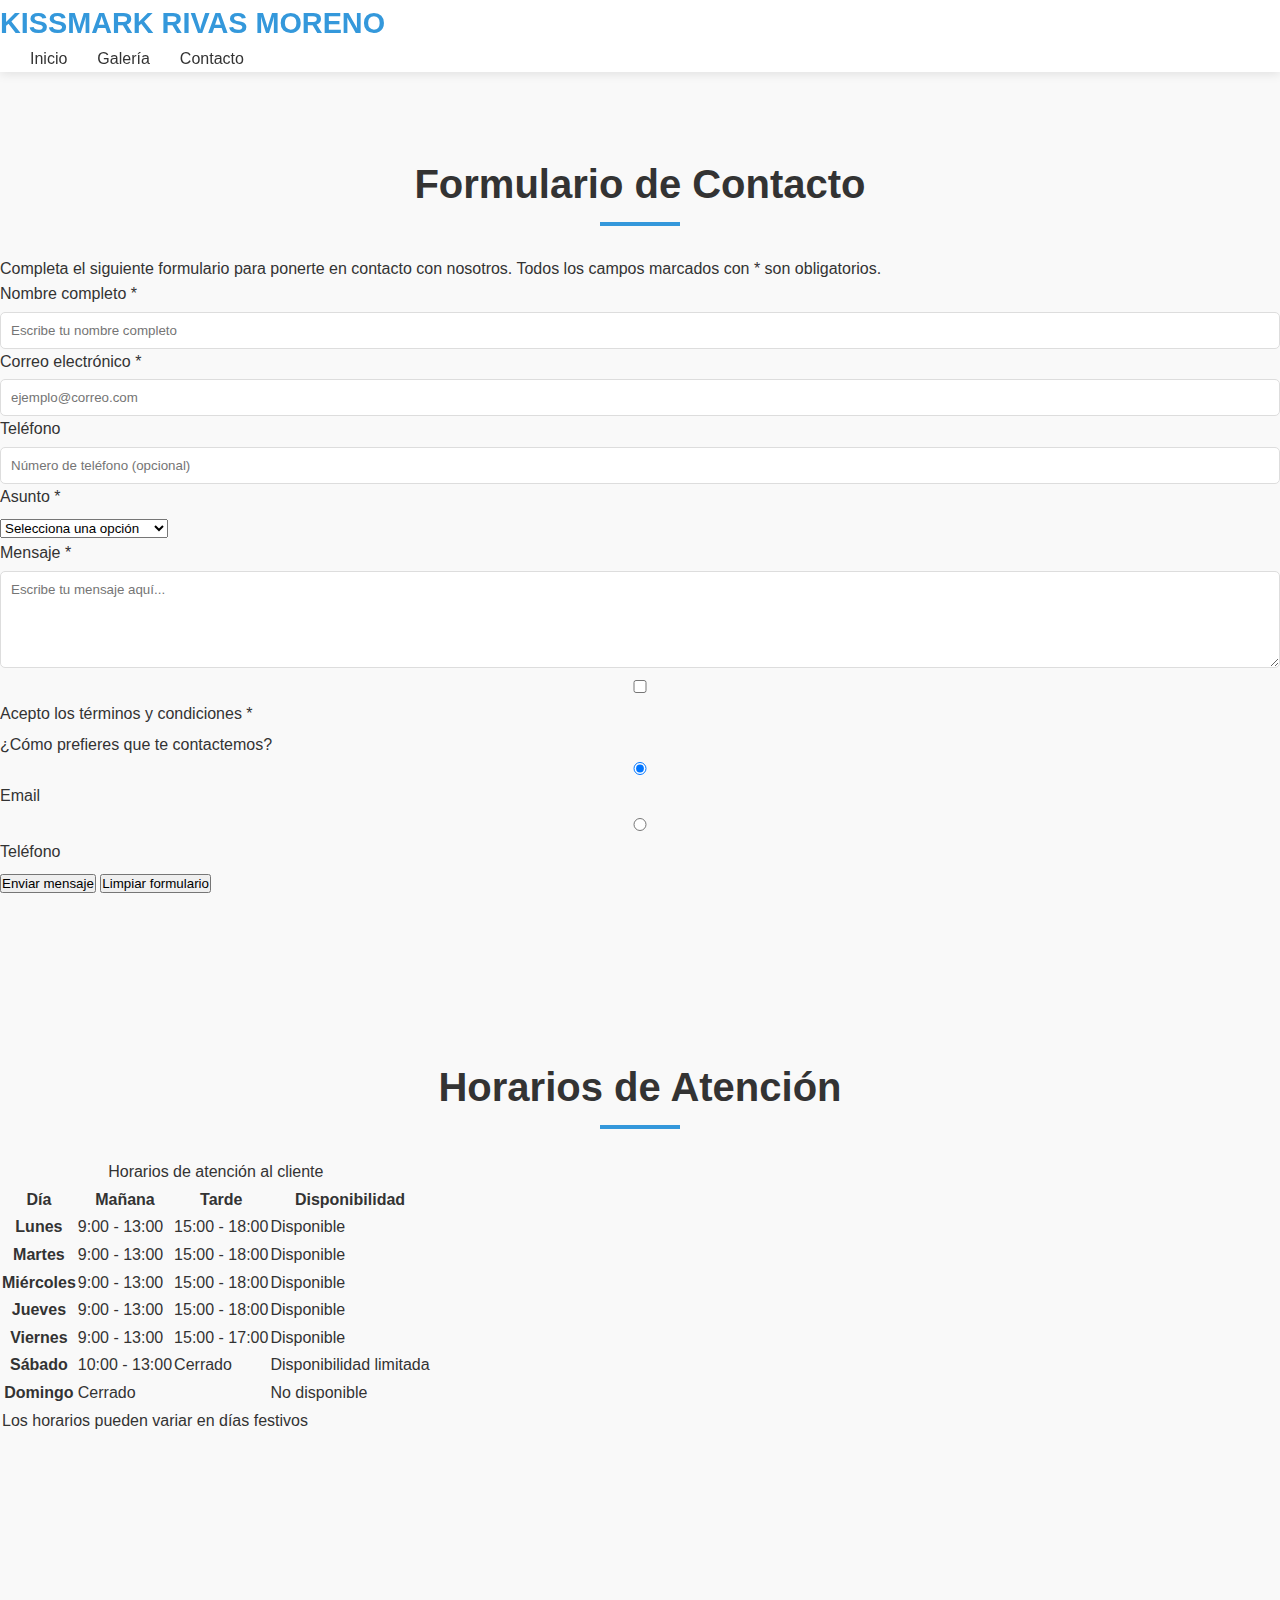
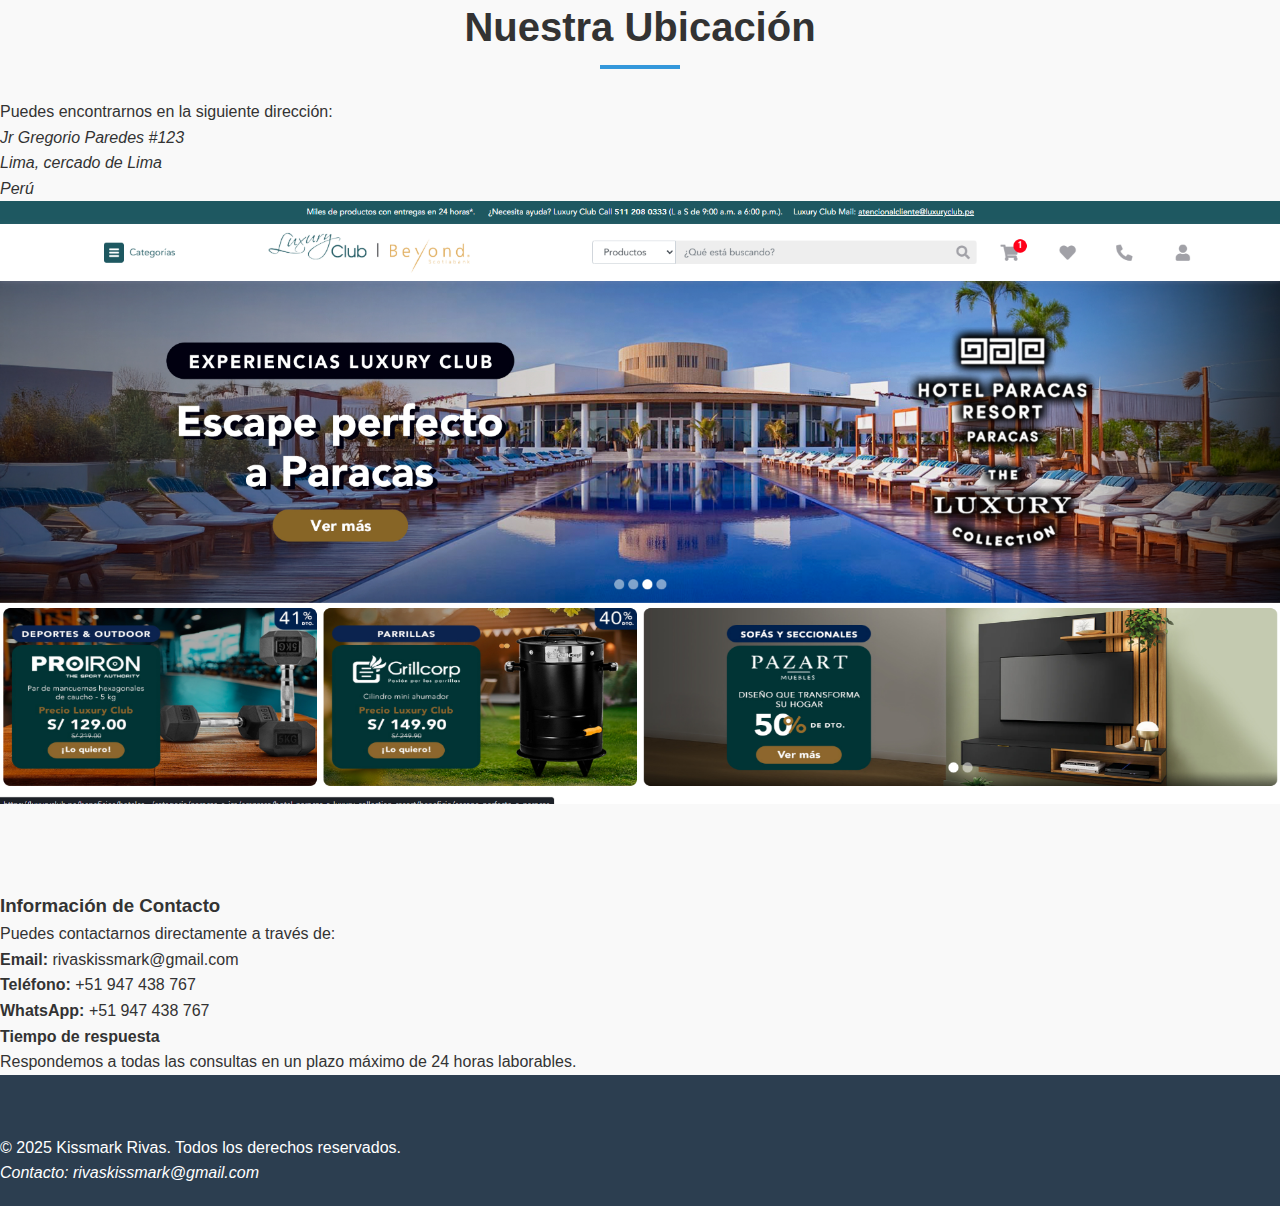
<file: contacto.html>
<!DOCTYPE html>
<html lang="es">
<head>
  <meta charset="UTF-8">
  <meta name="viewport" content="width=device-width, initial-scale=1.0">
  <meta name="description" content="Página de contacto con formulario y tabla de información">
  <meta name="author" content="Kissmark Rivas Moreno">
  <meta name="keywords" content="HTML5, CSS3, formulario, contacto, tabla responsive">
  <title>Kissmark Rivas - Contacto</title>
  <link rel="stylesheet" href="styles.css">
  <link rel="icon" href="img/favicon.svg" type="image/svg+xml">
</head>
<body>
  <header class="encabezado">
    <h1>KISSMARK RIVAS MORENO</h1>
    <nav>
      <ul class="menu-navegacion">
        <li><a href="index.html" class="enlace-interno">Inicio</a></li>
        <li><a href="galeria.html" class="enlace-interno">Galería</a></li>
        <li><a href="contacto.html" class="enlace-interno activo">Contacto</a></li>
        <!-- <li><a href="index.html#seccion-servicios" class="enlace-interno">Servicios</a></li> -->
      </ul>
    </nav>
  </header>

  <main>
    <section class="seccion">
      <h2>Formulario de Contacto</h2>
      <p>Completa el siguiente formulario para ponerte en contacto con nosotros. Todos los campos marcados con <span class="campo-obligatorio">*</span> son obligatorios.</p>
      
      <form class="formulario-contacto" action="#" method="post">
        <div class="grupo-formulario">
          <label for="nombre">Nombre completo <span class="campo-obligatorio">*</span></label>
          <input type="text" id="nombre" name="nombre" required placeholder="Escribe tu nombre completo">
        </div>
        
        <div class="grupo-formulario">
          <label for="email">Correo electrónico <span class="campo-obligatorio">*</span></label>
          <input type="email" id="email" name="email" required placeholder="ejemplo@correo.com">
        </div>
        
        <div class="grupo-formulario">
          <label for="telefono">Teléfono</label>
          <input type="tel" id="telefono" name="telefono" pattern="[0-9]{9,10}" placeholder="Número de teléfono (opcional)">
        </div>
        
        <div class="grupo-formulario">
          <label for="asunto">Asunto <span class="campo-obligatorio">*</span></label>
          <select id="asunto" name="asunto" required>
            <option value="">Selecciona una opción</option>
            <option value="consulta">Consulta general</option>
            <option value="presupuesto">Solicitud de presupuesto</option>
            <option value="soporte">Soporte técnico</option>
            <option value="otro">Otro</option>
          </select>
        </div>
        
        <div class="grupo-formulario">
          <label for="mensaje">Mensaje <span class="campo-obligatorio">*</span></label>
          <textarea id="mensaje" name="mensaje" rows="5" required placeholder="Escribe tu mensaje aquí..."></textarea>
        </div>
        
        <div class="grupo-formulario checkbox-grupo">
          <input type="checkbox" id="terminos" name="terminos" required>
          <label for="terminos">Acepto los términos y condiciones <span class="campo-obligatorio">*</span></label>
        </div>
        
        <div class="grupo-formulario radio-grupo">
          <p>¿Cómo prefieres que te contactemos?</p>
          <div class="opciones-radio">
            <input type="radio" id="contacto-email" name="preferencia-contacto" value="email" checked>
            <label for="contacto-email">Email</label>
          </div>
          <div class="opciones-radio">
            <input type="radio" id="contacto-telefono" name="preferencia-contacto" value="telefono">
            <label for="contacto-telefono">Teléfono</label>
          </div>
        </div>
        
        <div class="grupo-formulario">
          <button type="submit" class="boton-enviar">Enviar mensaje</button>
          <button type="reset" class="boton-reset">Limpiar formulario</button>
        </div>
      </form>
    </section>
    
    <section class="seccion">
      <h2>Horarios de Atención</h2>
      <div class="tabla-responsive">
        <table class="tabla-horarios">
          <caption>Horarios de atención al cliente</caption>
          <thead>
            <tr>
              <th scope="col">Día</th>
              <th scope="col">Mañana</th>
              <th scope="col">Tarde</th>
              <th scope="col">Disponibilidad</th>
            </tr>
          </thead>
          <tbody>
            <tr>
              <th scope="row">Lunes</th>
              <td>9:00 - 13:00</td>
              <td>15:00 - 18:00</td>
              <td class="disponible">Disponible</td>
            </tr>
            <tr>
              <th scope="row">Martes</th>
              <td>9:00 - 13:00</td>
              <td>15:00 - 18:00</td>
              <td class="disponible">Disponible</td>
            </tr>
            <tr>
              <th scope="row">Miércoles</th>
              <td>9:00 - 13:00</td>
              <td>15:00 - 18:00</td>
              <td class="disponible">Disponible</td>
            </tr>
            <tr>
              <th scope="row">Jueves</th>
              <td>9:00 - 13:00</td>
              <td>15:00 - 18:00</td>
              <td class="disponible">Disponible</td>
            </tr>
            <tr>
              <th scope="row">Viernes</th>
              <td>9:00 - 13:00</td>
              <td>15:00 - 17:00</td>
              <td class="disponible">Disponible</td>
            </tr>
            <tr>
              <th scope="row">Sábado</th>
              <td>10:00 - 13:00</td>
              <td>Cerrado</td>
              <td class="limitado">Disponibilidad limitada</td>
            </tr>
            <tr>
              <th scope="row">Domingo</th>
              <td colspan="2">Cerrado</td>
              <td class="no-disponible">No disponible</td>
            </tr>
          </tbody>
          <tfoot>
            <tr>
              <td colspan="4">Los horarios pueden variar en días festivos</td>
            </tr>
          </tfoot>
        </table>
      </div>
    </section>
    
    <section class="seccion mapa-ubicacion">
      <h2>Nuestra Ubicación</h2>
      <p>Puedes encontrarnos en la siguiente dirección:</p>
      <address class="direccion-fisica">
        Jr Gregorio Paredes #123<br>
        Lima, cercado de Lima<br>
        Perú
      </address>
      <div class="contenedor-mapa">
        <!-- Aquí iría un mapa embebido, pero por simplicidad usamos una imagen -->
        <img src="img/pantalla.png" alt="Mapa de ubicación" class="imagen-mapa">
      </div>
    </section>
  </main>

  <aside class="barra-lateral">
    <h3>Información de Contacto</h3>
    <p>Puedes contactarnos directamente a través de:</p>
    <ul class="info-contacto">
      <li><strong>Email:</strong> rivaskissmark@gmail.com</li>
      <li><strong>Teléfono:</strong> +51 947 438 767</li>
      <li><strong>WhatsApp:</strong> +51 947 438 767</li>
    </ul>
    <div class="tiempo-respuesta">
      <h4>Tiempo de respuesta</h4>
      <p>Respondemos a todas las consultas en un plazo máximo de 24 horas laborables.</p>
    </div>
  </aside>

  <footer class="pie-pagina">
    <p>&copy; 2025 Kissmark Rivas. Todos los derechos reservados.</p>
    <address>
      Contacto: <a href="rivaskissmark@gmail.com">rivaskissmark@gmail.com</a>
    </address>
  </footer>
</body>
</html>
</file>
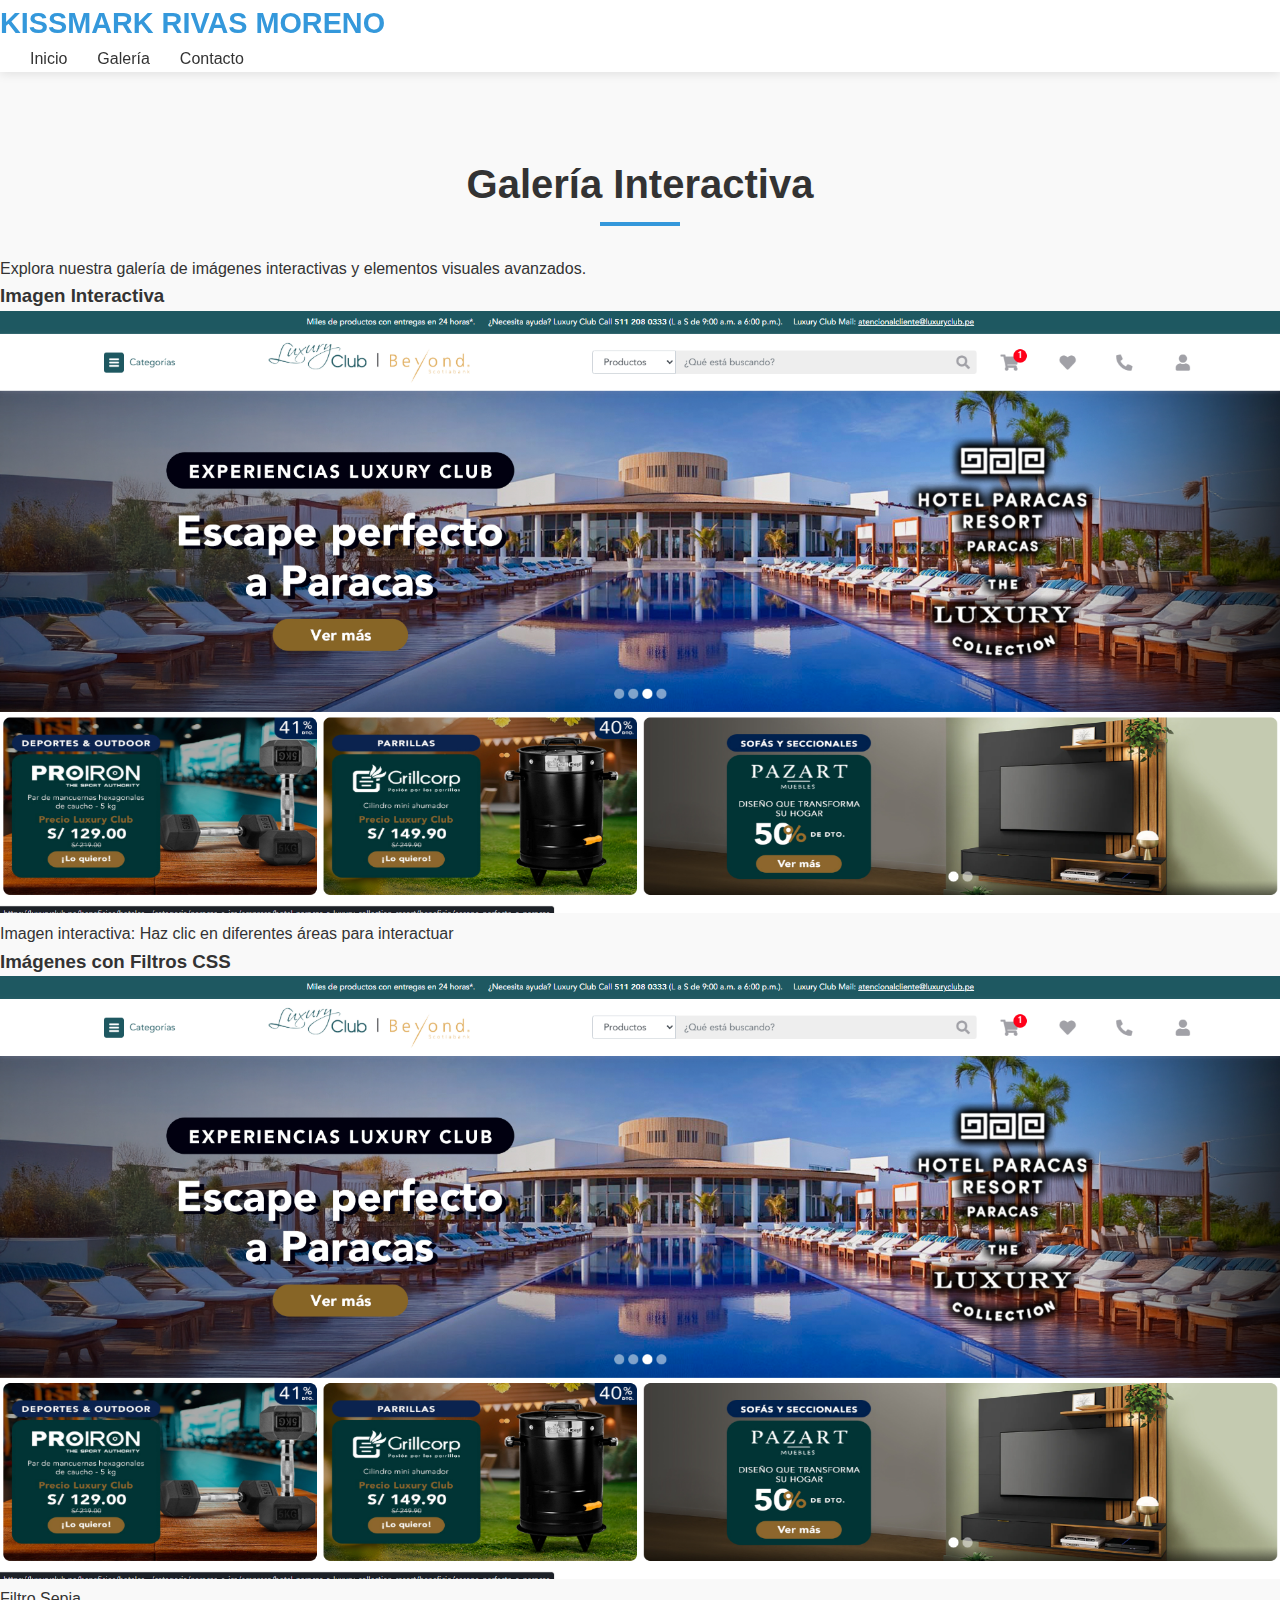
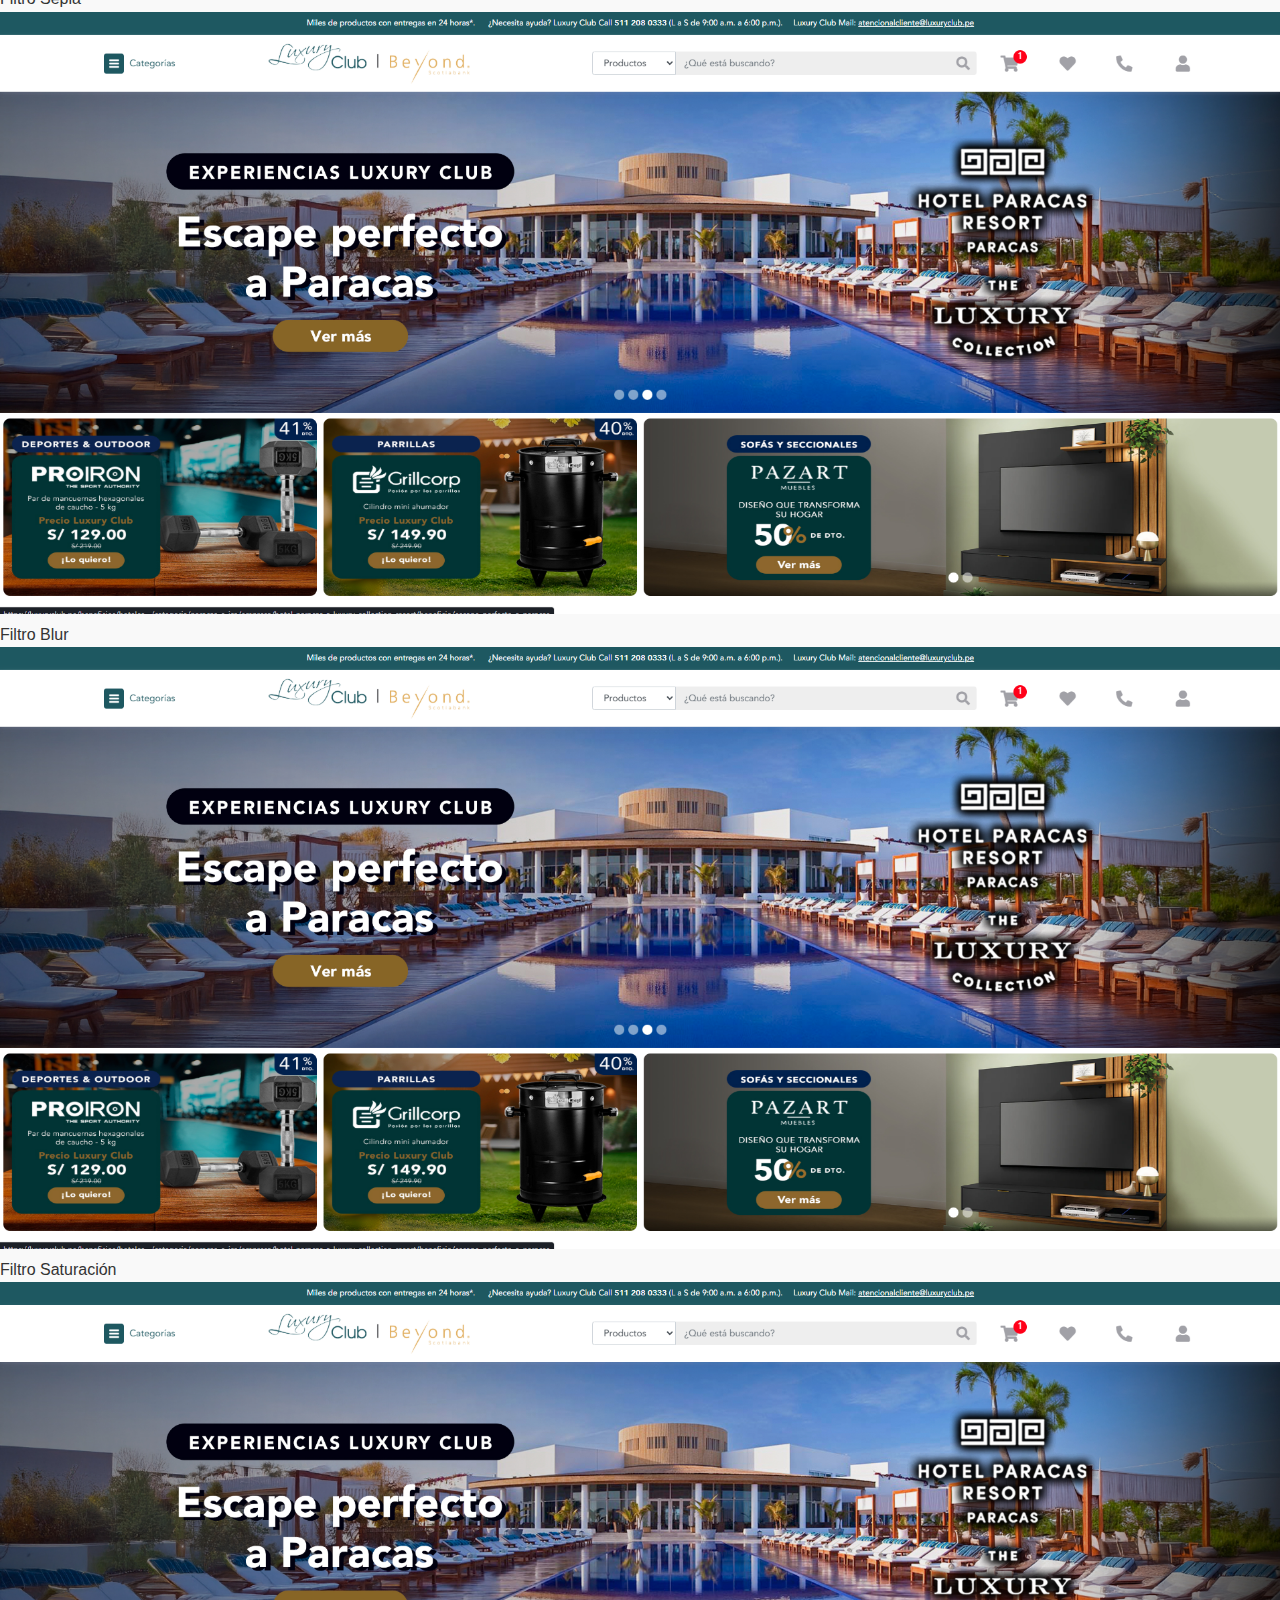
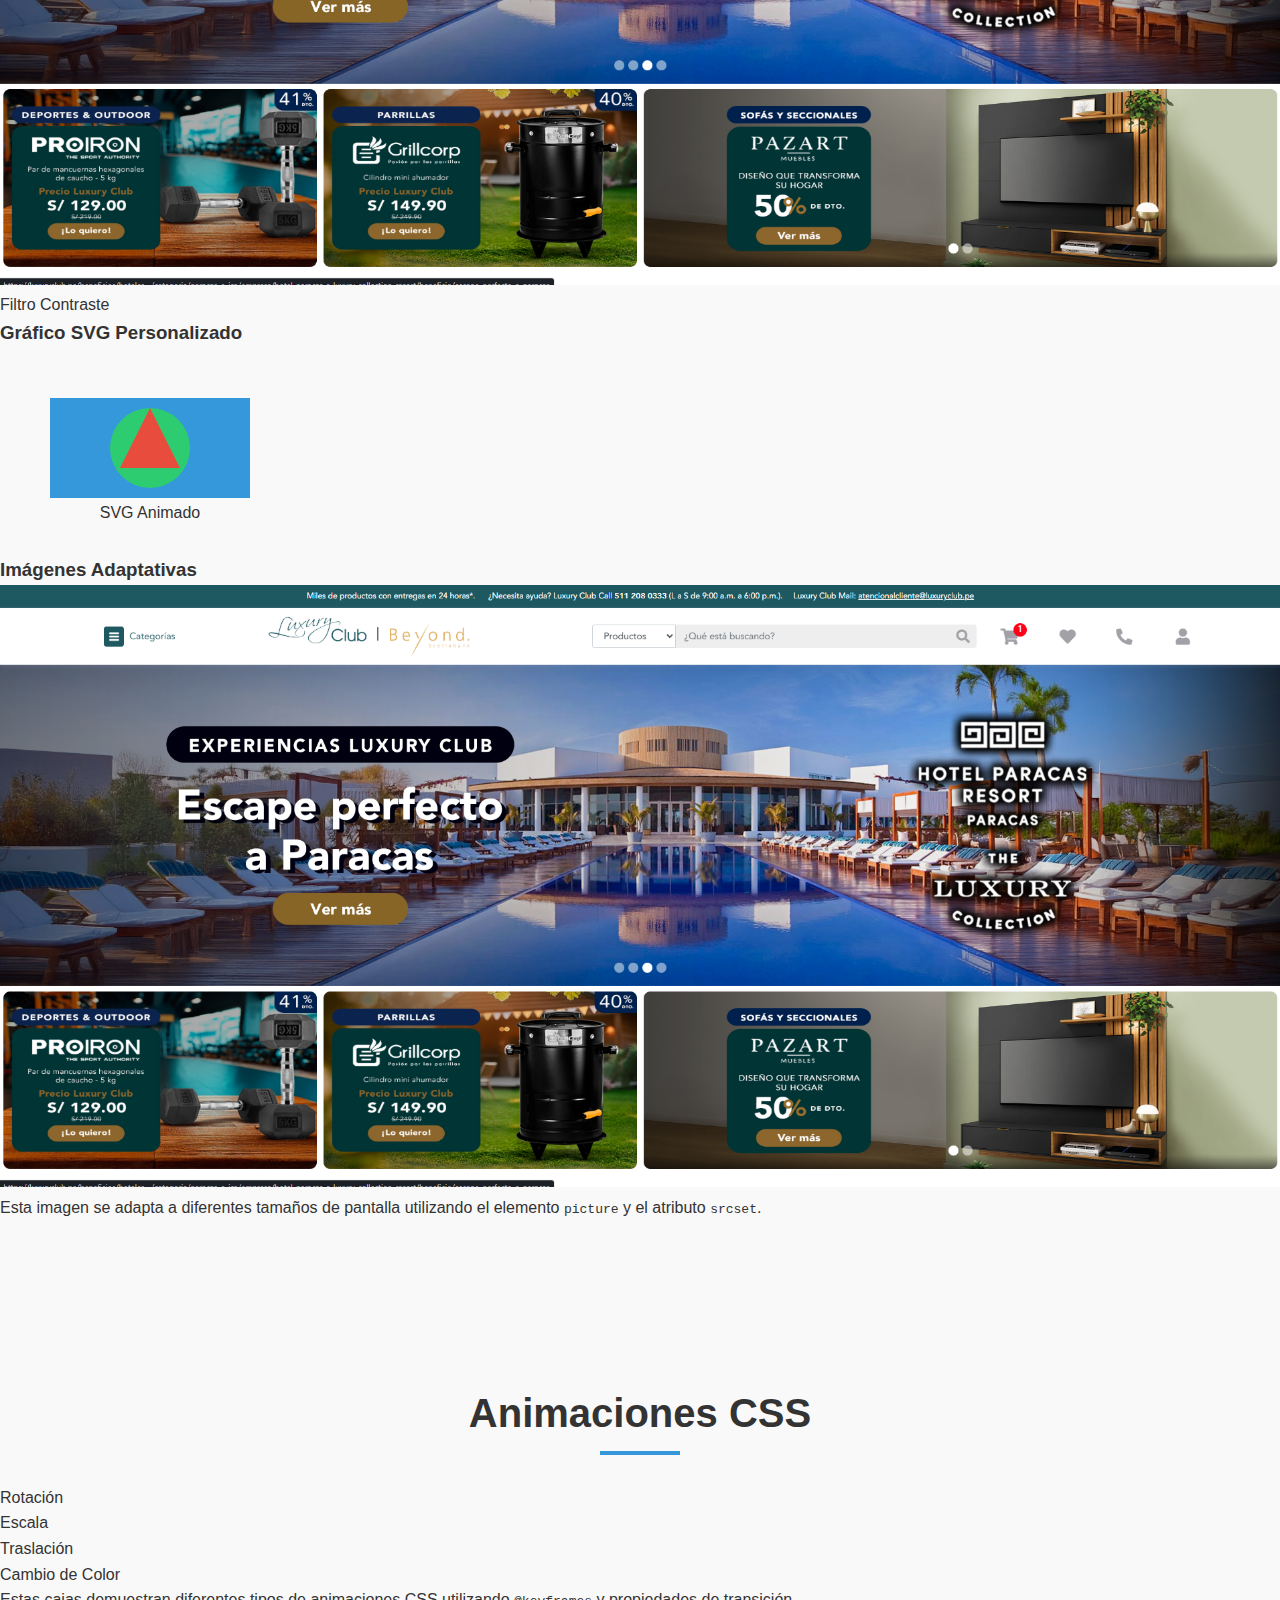
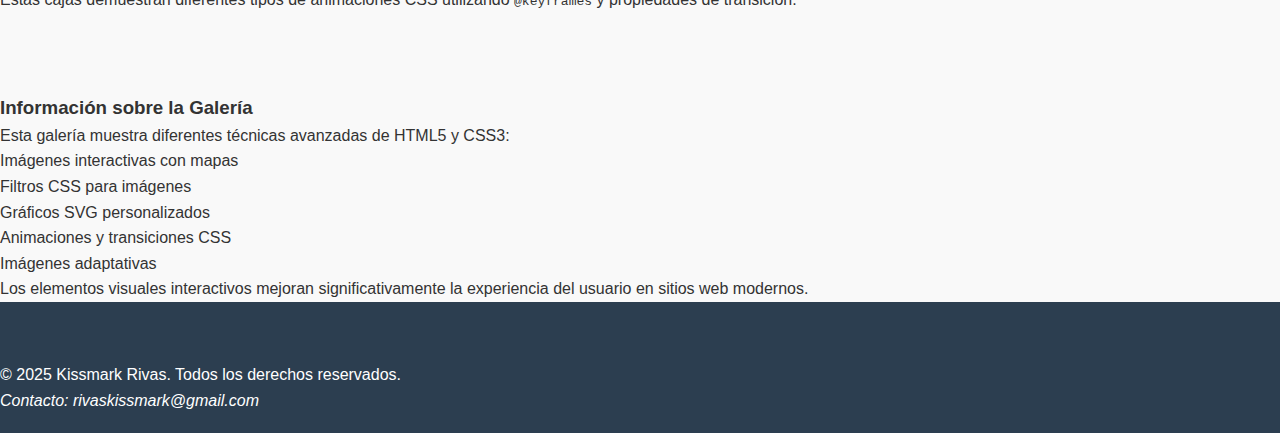
<file: galeria.html>
<!DOCTYPE html>
<html lang="es">
<head>
  <meta charset="UTF-8">
  <meta name="viewport" content="width=device-width, initial-scale=1.0">
  <meta name="description" content="Galería de imágenes interactivas con elementos avanzados de HTML5 y CSS3">
  <meta name="author" content="Kissmark Rivas Moreno">
  <meta name="keywords" content="HTML5, CSS3, galería, imágenes interactivas, SVG">
  <title>Kissmark Rivas - Galería</title>
  <link rel="stylesheet" href="styles.css">
  <link rel="icon" href="img/favicon.svg" type="image/svg+xml">
</head>
<body>
  <header class="encabezado">
    <h1>KISSMARK RIVAS MORENO</h1>
    <nav>
      <ul class="menu-navegacion">
        <li><a href="index.html" class="enlace-interno">Inicio</a></li>
        <li><a href="galeria.html" class="enlace-interno activo">Galería</a></li>
        <li><a href="contacto.html" class="enlace-interno">Contacto</a></li>
        <!-- <li><a href="index.html#seccion-servicios" class="enlace-interno">Servicios</a></li> -->
      </ul>
    </nav>
  </header>

  <main>
    <section class="seccion">
      <h2>Galería Interactiva</h2>
      <p>Explora nuestra galería de imágenes interactivas y elementos visuales avanzados.</p>
      
      <!-- Imagen interactiva con map y area -->
      <figure class="contenedor-imagen-mapa">
        <h3>Imagen Interactiva</h3>
        <img src="img/pantalla.png" alt="Imagen interactiva" usemap="#image-map" class="imagen-mapa">
        <map name="image-map">
          <area target="" alt="Área 1" title="Área 1" href="#area1" coords="50,50,150,150" shape="rect" onclick="alert('Has hecho clic en el Área 1')">
          <area target="" alt="Área 2" title="Área 2" href="#area2" coords="200,100,100" shape="circle" onclick="alert('Has hecho clic en el Área 2')">
          <area target="" alt="Área 3" title="Área 3" href="#area3" coords="300,50,400,50,350,150" shape="poly" onclick="alert('Has hecho clic en el Área 3')">
        </map>
        <figcaption>Imagen interactiva: Haz clic en diferentes áreas para interactuar</figcaption>
      </figure>
      
      <!-- Imágenes con filtros CSS -->
      <div class="galeria-filtros">
        <h3>Imágenes con Filtros CSS</h3>
        <div class="contenedor-filtros">
          <figure class="filtro-item">
            <img src="img/pantalla.png" alt="Imagen con filtro sepia" class="filtro-sepia">
            <figcaption>Filtro Sepia</figcaption>
          </figure>
          <figure class="filtro-item">
            <img src="img/pantalla.png" alt="Imagen con filtro blur" class="filtro-blur">
            <figcaption>Filtro Blur</figcaption>
          </figure>
          <figure class="filtro-item">
            <img src="img/pantalla.png" alt="Imagen con filtro saturación" class="filtro-saturacion">
            <figcaption>Filtro Saturación</figcaption>
          </figure>
          <figure class="filtro-item">
            <img src="img/pantalla.png" alt="Imagen con filtro contraste" class="filtro-contraste">
            <figcaption>Filtro Contraste</figcaption>
          </figure>
        </div>
      </div>
      
      <!-- SVG personalizado -->
      <div class="contenedor-svg">
        <h3>Gráfico SVG Personalizado</h3>
        <svg width="300" height="200" viewBox="0 0 300 200" class="svg-animado">
          <rect x="50" y="50" width="200" height="100" fill="#3498db" class="svg-rect" />
          <circle cx="150" cy="100" r="40" fill="#2ecc71" class="svg-circle" />
          <polygon points="150,60 180,120 120,120" fill="#e74c3c" class="svg-polygon" />
          <text x="150" y="170" text-anchor="middle" fill="#333" class="svg-text">SVG Animado</text>
        </svg>
      </div>
      
      <!-- Imágenes adaptativas -->
      <div class="contenedor-adaptativo">
        <h3>Imágenes Adaptativas</h3>
        <picture>
          <source media="(max-width: 480px)" srcset="img/pantalla.png 480w">
          <source media="(max-width: 768px)" srcset="img/pantalla.png 768w">
          <source media="(min-width: 769px)" srcset="img/pantalla.png 1200w">
          <img src="img/pantalla.png" alt="Imagen adaptativa" class="imagen-adaptativa">
        </picture>
        <p class="descripcion-adaptativa">Esta imagen se adapta a diferentes tamaños de pantalla utilizando el elemento <code>picture</code> y el atributo <code>srcset</code>.</p>
      </div>
    </section>
    
    <section class="seccion animaciones">
      <h2>Animaciones CSS</h2>
      <div class="contenedor-animaciones">
        <div class="caja-animada caja-rotacion">
          <p>Rotación</p>
        </div>
        <div class="caja-animada caja-escala">
          <p>Escala</p>
        </div>
        <div class="caja-animada caja-traslacion">
          <p>Traslación</p>
        </div>
        <div class="caja-animada caja-color">
          <p>Cambio de Color</p>
        </div>
      </div>
      <p class="nota-animaciones">Estas cajas demuestran diferentes tipos de animaciones CSS utilizando <code>@keyframes</code> y propiedades de transición.</p>
    </section>
  </main>

  <aside class="barra-lateral">
    <h3>Información sobre la Galería</h3>
    <p>Esta galería muestra diferentes técnicas avanzadas de HTML5 y CSS3:</p>
    <ul>
      <li>Imágenes interactivas con mapas</li>
      <li>Filtros CSS para imágenes</li>
      <li>Gráficos SVG personalizados</li>
      <li>Animaciones y transiciones CSS</li>
      <li>Imágenes adaptativas</li>
    </ul>
    <blockquote cite="https://developer.mozilla.org">
      <p>Los elementos visuales interactivos mejoran significativamente la experiencia del usuario en sitios web modernos.</p>
    </blockquote>
  </aside>

  <footer class="pie-pagina">
    <p>&copy; 2025 Kissmark Rivas. Todos los derechos reservados.</p>
    <address>
      Contacto: <a href="rivaskissmark@gmail.com">rivaskissmark@gmail.com</a>
    </address>
  </footer>
</body>
</html>
</file>
<file: styles.css>
/* Variables globales */
:root {
    --color-primario: #3498db;
    --color-secundario: #2980b9;
    --color-acento: #e74c3c;
    --color-exito: #2ecc71;
    --color-texto: #333;
    --color-fondo: #f9f9f9;
    --color-fondo-oscuro: #ecf0f1;
    --sombra: 0 2px 10px rgba(0, 0, 0, 0.1);
    --transicion: all 0.3s ease;
}

/* Estilos generales */
* {
    margin: 0;
    padding: 0;
    box-sizing: border-box;
}

body {
    font-family: 'Segoe UI', Tahoma, Geneva, Verdana, sans-serif;
    color: var(--color-texto);
    background-color: var(--color-fondo);
    line-height: 1.6;
}

.container {
    width: 90%;
    max-width: 1200px;
    margin: 0 auto;
    padding: 0 15px;
}

a {
    text-decoration: none;
    color: inherit;
}

ul {
    list-style: none;
}

img {
    max-width: 100%;
    height: auto;
}

.btn {
    display: inline-block;
    background-color: var(--color-primario);
    color: white;
    padding: 10px 20px;
    border: none;
    border-radius: 5px;
    cursor: pointer;
    transition: var(--transicion);
}

.btn:hover {
    background-color: var(--color-secundario);
    transform: translateY(-2px);
}

section {
    padding: 80px 0;
}

h2 {
    font-size: 2.5rem;
    margin-bottom: 40px;
    text-align: center;
    position: relative;
}

h2::after {
    content: '';
    position: absolute;
    bottom: -10px;
    left: 50%;
    transform: translateX(-50%);
    width: 80px;
    height: 4px;
    background-color: var(--color-primario);
}

/* Header */
header {
    background-color: white;
    box-shadow: var(--sombra);
    position: sticky;
    top: 0;
    z-index: 100;
}

header .container {
    display: flex;
    justify-content: space-between;
    align-items: center;
    padding: 20px 15px;
}

header h1 {
    color: var(--color-primario);
    font-size: 1.8rem;
}

nav ul {
    display: flex;
}

nav ul li {
    margin-left: 30px;
}

nav ul li a {
    font-weight: 500;
    transition: var(--transicion);
}

nav ul li a:hover {
    color: var(--color-primario);
}

.carrito-icon {
    position: relative;
    cursor: pointer;
    font-size: 1.5rem;
}

.contador-carrito {
    position: absolute;
    top: -10px;
    right: -10px;
    background-color: var(--color-acento);
    color: white;
    font-size: 0.8rem;
    width: 20px;
    height: 20px;
    border-radius: 50%;
    display: flex;
    justify-content: center;
    align-items: center;
}

/* Carrito panel */
.carrito-panel {
    position: fixed;
    top: 0;
    right: -400px;
    width: 400px;
    height: 100%;
    background-color: white;
    box-shadow: -2px 0 10px rgba(0, 0, 0, 0.1);
    z-index: 1000;
    transition: var(--transicion);
    display: flex;
    flex-direction: column;
}

.carrito-panel.activo {
    right: 0;
}

.carrito-header {
    padding: 20px;
    border-bottom: 1px solid #eee;
    display: flex;
    justify-content: space-between;
    align-items: center;
}

.cerrar-carrito {
    background: none;
    border: none;
    font-size: 1.8rem;
    cursor: pointer;
    color: var(--color-texto);
    transition: var(--transicion);
    width: 40px;
    height: 40px;
    border-radius: 50%;
    display: flex;
    align-items: center;
    justify-content: center;
}

.cerrar-carrito:hover {
    background-color: var(--color-fondo-oscuro);
    color: var(--color-acento);
}

.carrito-items {
    flex: 1;
    overflow-y: auto;
    padding: 20px;
}

.carrito-item {
    display: flex;
    align-items: center;
    justify-content: space-between;
    margin-bottom: 20px;
    padding: 15px;
    border-bottom: 1px solid #eee;
    position: relative;
    background-color: #ffffff;
    border-radius: 8px;
    box-shadow: 0 1px 3px rgba(0,0,0,0.05);
    width: 100%;
}

.carrito-item img {
    width: 70px;
    height: 70px;
    object-fit: cover;
    margin-right: 15px;
    border-radius: 8px;
    box-shadow: 0 2px 5px rgba(0, 0, 0, 0.1);
    flex-shrink: 0;
}

.item-detalles {
    flex: 1;
    display: flex;
    flex-direction: column;
    justify-content: center;
    min-width: 0;
    padding: 0 10px;
}

.item-detalles h4 {
    margin: 0 0 5px;
    font-size: 1rem;
    color: var(--color-texto);
    white-space: nowrap;
    overflow: hidden;
    text-overflow: ellipsis;
    max-width: 150px;
}

.item-detalles p {
    color: var(--color-primario);
    font-weight: 600;
    margin-bottom: 8px;
}

.carrito-item-nombre {
    font-weight: 500;
    margin-bottom: 5px;
}

.carrito-item-precio {
    color: var(--color-primario);
    font-weight: 500;
}

.item-cantidad {
    display: flex;
    align-items: center;
    justify-content: center;
    margin-top: 10px;
    background-color: #f8f9fa;
    border-radius: 20px;
    padding: 3px;
    display: inline-flex;
    border: 1px solid #e9ecef;
    width: fit-content;
}

.btn-cantidad {
    background-color: white;
    border: none;
    width: 28px;
    height: 28px;
    border-radius: 50%;
    cursor: pointer;
    display: flex;
    justify-content: center;
    align-items: center;
    font-weight: bold;
    transition: var(--transicion);
    color: var(--color-texto);
}

.btn-cantidad:hover {
    background-color: var(--color-primario);
    color: white;
}

.item-cantidad span {
    margin: 0 10px;
    font-weight: 600;
    min-width: 20px;
    text-align: center;
}

.btn-eliminar {
    background: none;
    border: none;
    color: var(--color-acento);
    cursor: pointer;
    padding: 8px;
    transition: var(--transicion);
    border-radius: 50%;
    width: 36px;
    height: 36px;
    display: flex;
    align-items: center;
    justify-content: center;
    margin-left: 10px;
    flex-shrink: 0;
}

.btn-eliminar:hover {
    background-color: #ffebee;
    color: #c0392b;
    transform: scale(1.1);
}

.carrito-footer {
    padding: 20px;
    border-top: 1px solid #eee;
    background-color: white;
}

.total {
    display: flex;
    justify-content: space-between;
    font-size: 1.2rem;
    font-weight: 700;
    margin-bottom: 20px;
    padding-bottom: 10px;
    border-bottom: 1px dashed #eee;
}

.carrito-botones {
    display: flex;
    flex-direction: column;
    gap: 12px;
}

.btn-comprar, .btn-vaciar {
    width: 100%;
    padding: 12px 20px;
    border: none;
    border-radius: 8px;
    font-weight: 600;
    display: flex;
    align-items: center;
    justify-content: center;
    gap: 8px;
    transition: var(--transicion);
    cursor: pointer;
}

.btn-comprar {
    background-color: var(--color-exito);
    color: white;
    box-shadow: 0 2px 5px rgba(46, 204, 113, 0.3);
}

.btn-comprar:hover {
    background-color: #27ae60;
    transform: translateY(-2px);
    box-shadow: 0 4px 8px rgba(46, 204, 113, 0.4);
}

.btn-vaciar {
    background-color: #f8f9fa;
    color: var(--color-acento);
    border: 1px solid #dee2e6;
}

.btn-vaciar:hover {
    background-color: #f1f3f5;
    color: #c0392b;
    border-color: var(--color-acento);
}

/* Overlay */
.overlay {
    position: fixed;
    top: 0;
    left: 0;
    width: 100%;
    height: 100%;
    background-color: rgba(0, 0, 0, 0.5);
    z-index: 999;
    display: none;
}

.overlay.activo {
    display: block;
}

/* Hero section */
.hero {
    background-image: linear-gradient(rgba(0, 0, 0, 0.5), rgba(0, 0, 0, 0.5)), url('img/hero-bg.jpg');
    background-size: cover;
    background-position: center;
    color: white;
    text-align: center;
    padding: 150px 0;
}

.hero-content h2 {
    font-size: 3rem;
    margin-bottom: 20px;
}

.hero-content p {
    font-size: 1.2rem;
    margin-bottom: 30px;
    max-width: 600px;
    margin-left: auto;
    margin-right: auto;
}

/* Productos section */
.filtros {
    display: flex;
    justify-content: center;
    margin-bottom: 40px;
}

.btn-filtro {
    background: none;
    border: none;
    padding: 10px 20px;
    margin: 0 10px;
    cursor: pointer;
    font-weight: 500;
    transition: var(--transicion);
    border-bottom: 2px solid transparent;
}

.btn-filtro.activo {
    color: var(--color-primario);
    border-bottom: 2px solid var(--color-primario);
}

.productos-grid {
    display: grid;
    grid-template-columns: repeat(auto-fill, minmax(250px, 1fr));
    gap: 30px;
}

.producto {
    padding: 10px;
    background-color: white;
    border-radius: 10px;
    overflow: hidden;
    box-shadow: var(--sombra);
    transition: var(--transicion);
}

.producto:hover {
    transform: translateY(-10px);
    box-shadow: 0 15px 30px rgba(0, 0, 0, 0.1);
}

.producto-img {
    height: 200px;
    overflow: hidden;
}

.producto-img img {
    width: 100%;
    height: 100%;
    object-fit: cover;
    transition: var(--transicion);
}

.producto:hover .producto-img img {
    transform: scale(1.1);
}

.producto-info {
    padding: 20px;
}

.producto-categoria {
    color: #777;
    font-size: 0.9rem;
    margin-bottom: 10px;
}

.producto-nombre {
    font-weight: 500;
    margin-bottom: 10px;
}

.producto-precio {
    color: var(--color-primario);
    font-weight: 700;
    font-size: 1.2rem;
    margin-bottom: 15px;
}

.producto-footer {
    display: flex;
    justify-content: space-between;
    align-items: center;
}

.btn-agregar {
    background-color: var(--color-primario);
    color: white;
    border: none;
    padding: 8px 15px;
    border-radius: 5px;
    cursor: pointer;
    transition: var(--transicion);
    display: flex;
    align-items: center;
}

.btn-agregar i {
    margin-right: 5px;
}

.btn-agregar:hover {
    background-color: var(--color-secundario);
}

.producto-rating {
    color: #f39c12;
}

/* Nosotros section */
.nosotros {
    background-color: var(--color-fondo-oscuro);
}

.nosotros-content {
    display: flex;
    flex-wrap: wrap;
    gap: 40px;
}

.nosotros-text {
    flex: 1;
    min-width: 300px;
}

.nosotros-text p {
    margin-bottom: 20px;
}

.nosotros-stats {
    flex: 1;
    min-width: 300px;
    display: flex;
    flex-wrap: wrap;
    gap: 20px;
}

.stat {
    background-color: white;
    padding: 30px;
    border-radius: 10px;
    text-align: center;
    box-shadow: var(--sombra);
    flex: 1;
    min-width: 150px;
}

.stat-numero {
    font-size: 2.5rem;
    font-weight: 700;
    color: var(--color-primario);
    display: block;
    margin-bottom: 10px;
}

/* Contacto section */
.contacto-content {
    display: flex;
    flex-wrap: wrap;
    gap: 40px;
}

form {
    flex: 1;
    min-width: 300px;
}

.form-group {
    margin-bottom: 20px;
}

label {
    display: block;
    margin-bottom: 5px;
    font-weight: 500;
}

input, textarea {
    width: 100%;
    padding: 10px;
    border: 1px solid #ddd;
    border-radius: 5px;
    font-family: inherit;
}

input:focus, textarea:focus {
    outline: none;
    border-color: var(--color-primario);
}

.error-mensaje {
    color: var(--color-acento);
    font-size: 0.9rem;
    margin-top: 5px;
    display: block;
}

.contacto-info {
    flex: 1;
    min-width: 300px;
}

.info-item {
    display: flex;
    align-items: center;
    margin-bottom: 20px;
}

.info-item i {
    font-size: 1.5rem;
    color: var(--color-primario);
    margin-right: 15px;
    width: 30px;
}

/* Footer */
footer {
    background-color: #2c3e50;
    color: white;
    padding: 60px 0 20px;
}

.footer-content {
    display: flex;
    flex-wrap: wrap;
    gap: 40px;
    margin-bottom: 40px;
}

.footer-logo, .footer-links, .footer-social {
    flex: 1;
    min-width: 200px;
}

.footer-logo h2 {
    text-align: left;
    margin-bottom: 15px;
}

.footer-logo h2::after {
    display: none;
}

.footer-links h3, .footer-social h3 {
    margin-bottom: 20px;
    font-size: 1.2rem;
}

.footer-links ul li {
    margin-bottom: 10px;
}

.footer-links ul li a:hover {
    color: var(--color-primario);
}

.social-icons {
    display: flex;
    gap: 15px;
}

.social-icons a {
    display: flex;
    justify-content: center;
    align-items: center;
    width: 40px;
    height: 40px;
    background-color: rgba(255, 255, 255, 0.1);
    border-radius: 50%;
    transition: var(--transicion);
}

.social-icons a:hover {
    background-color: var(--color-primario);
    transform: translateY(-5px);
}

.footer-bottom {
    text-align: center;
    padding-top: 20px;
    border-top: 1px solid rgba(255, 255, 255, 0.1);
}

/* Modal */
.modal {
    position: fixed;
    top: 50%;
    left: 50%;
    transform: translate(-50%, -50%) scale(0.8);
    background-color: white;
    border-radius: 10px;
    z-index: 1001;
    width: 90%;
    max-width: 500px;
    padding: 30px;
    opacity: 0;
    visibility: hidden;
    transition: all 0.3s ease;
}

.modal.activo {
    opacity: 1;
    visibility: visible;
    transform: translate(-50%, -50%) scale(1);
}

.cerrar-modal {
    position: absolute;
    top: 10px;
    right: 15px;
    font-size: 1.5rem;
    cursor: pointer;
    background: none;
    border: none;
}

.modal h2 {
    margin-bottom: 20px;
    text-align: center;
}

.modal h2::after {
    display: none;
}

.modal p {
    text-align: center;
    margin-bottom: 20px;
}

.btn-modal-ok {
    display: block;
    margin: 0 auto;
    padding: 10px 30px;
    background-color: var(--color-primario);
    color: white;
    border: none;
    border-radius: 5px;
    cursor: pointer;
}

/* Responsive */
@media (max-width: 768px) {
    header .container {
        flex-direction: column;
    }
    
    nav ul {
        margin-top: 20px;
    }
    
    nav ul li {
        margin: 0 10px;
    }
    
    .carrito-icon {
        position: absolute;
        top: 20px;
        right: 20px;
    }
    
    .carrito-panel {
        width: 100%;
        right: -100%;
    }
    
    .hero {
        padding: 100px 0;
    }
    
    .hero-content h2 {
        font-size: 2rem;
    }
    
    .filtros {
        flex-wrap: wrap;
    }
    
    .btn-filtro {
        margin-bottom: 10px;
    }
    
    .productos-grid {
        grid-template-columns: repeat(auto-fill, minmax(200px, 1fr));
    }
}
</file>
